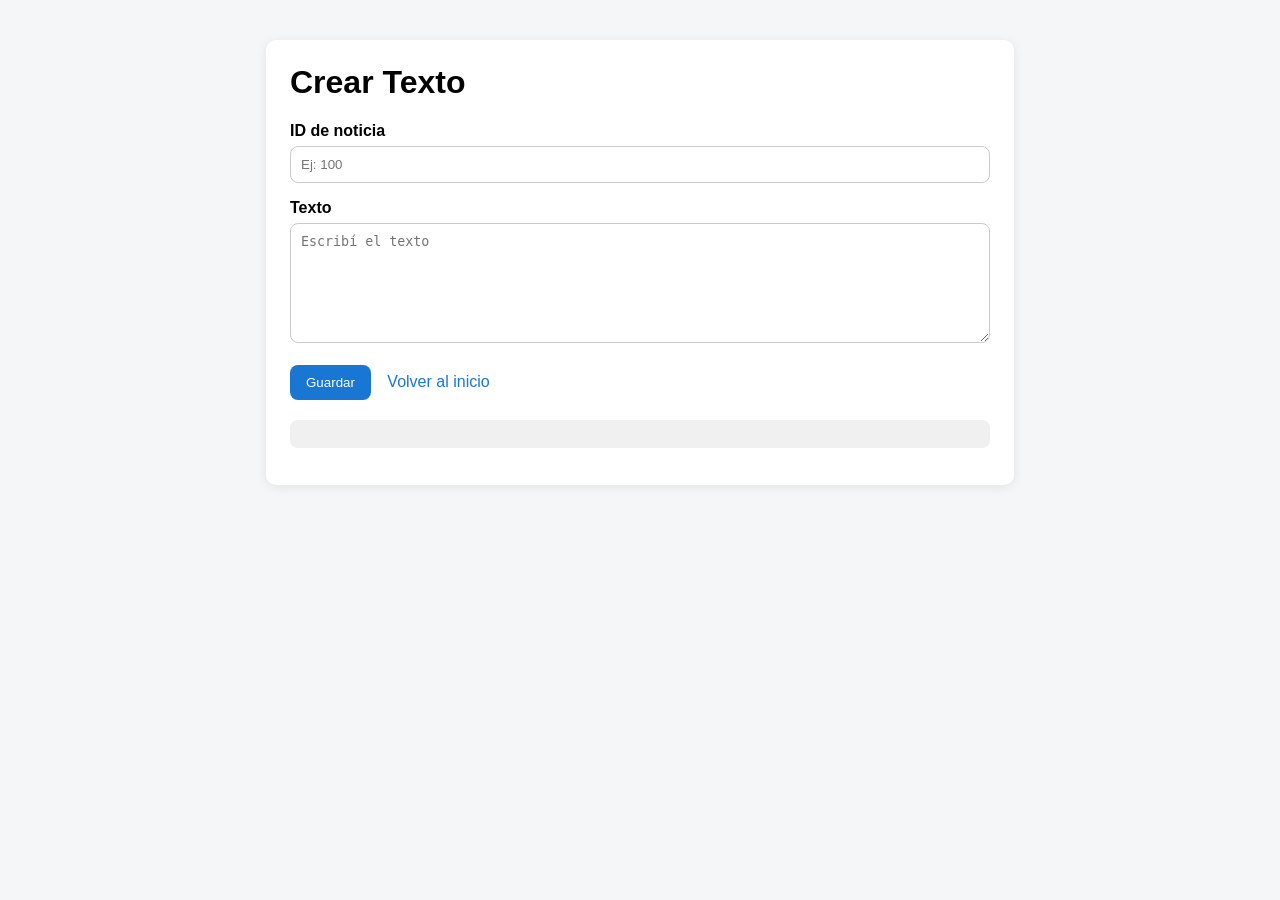
<file: create.html>
<!DOCTYPE html>
<html lang="es">
<head>
  <meta charset="UTF-8" />
  <meta name="viewport" content="width=device-width, initial-scale=1.0" />
  <title>Crear Texto</title>
  <link rel="stylesheet" href="style.css" />
</head>
<body>
  <div class="container">
    <h1>Crear Texto</h1>

    <label for="createId">ID de noticia</label>
    <input type="text" id="createId" placeholder="Ej: 100" />

    <label for="createText">Texto</label>
    <textarea id="createText" placeholder="Escribí el texto"></textarea>

    <button onclick="createText()">Guardar</button>
    <a href="index.html" class="link">Volver al inicio</a>

    <pre id="result"></pre>
  </div>

  <script src="app.js"></script>
</body>
</html>
</file>
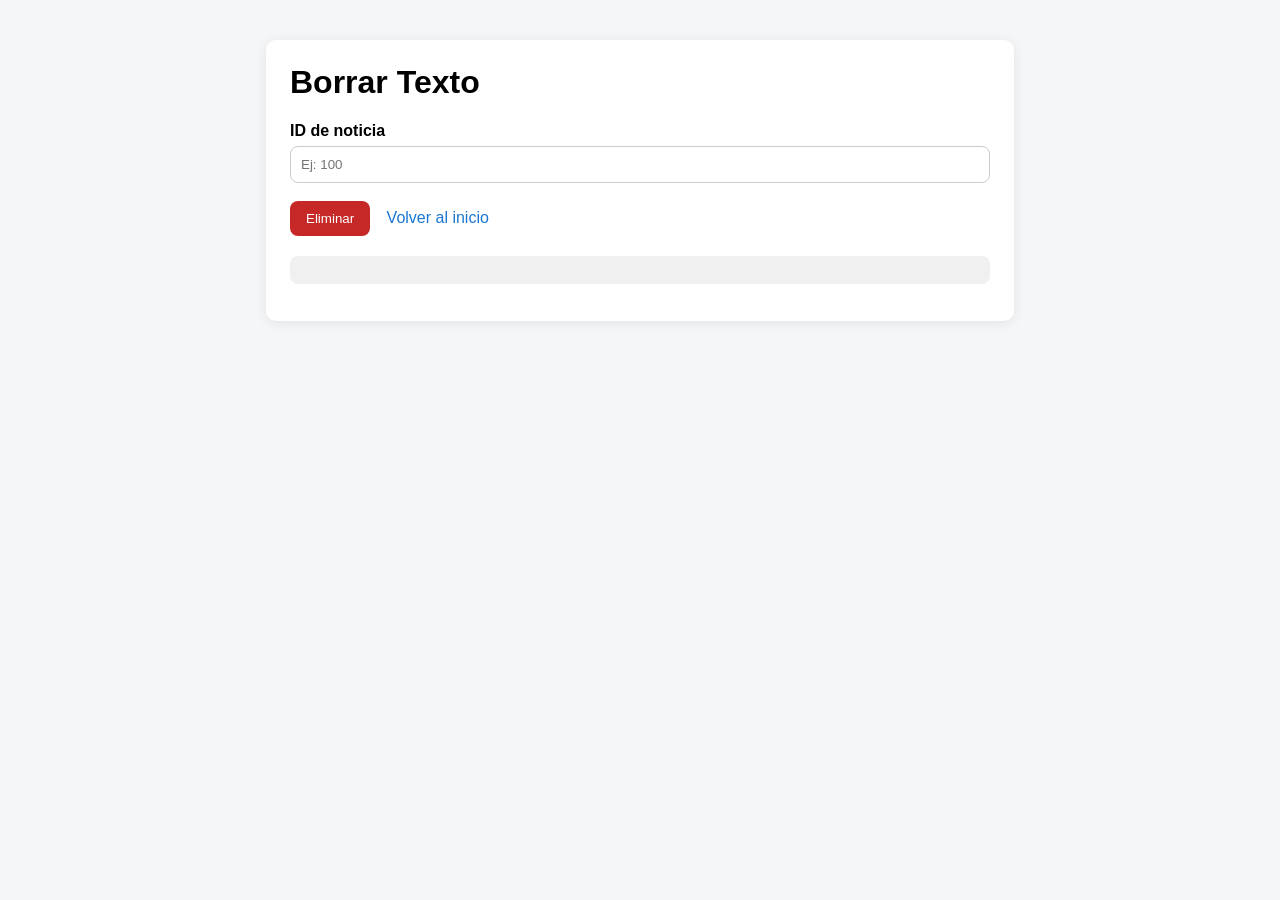
<file: delete.html>
<!DOCTYPE html>
<html lang="es">
<head>
  <meta charset="UTF-8" />
  <meta name="viewport" content="width=device-width, initial-scale=1.0" />
  <title>Borrar Texto</title>
  <link rel="stylesheet" href="style.css" />
</head>
<body>
  <div class="container">
    <h1>Borrar Texto</h1>

    <label for="deleteId">ID de noticia</label>
    <input type="text" id="deleteId" placeholder="Ej: 100" />

    <button onclick="deleteText()" class="danger">Eliminar</button>
    <a href="index.html" class="link">Volver al inicio</a>

    <pre id="result"></pre>
  </div>

  <script src="app.js"></script>
</body>
</html>
</file>
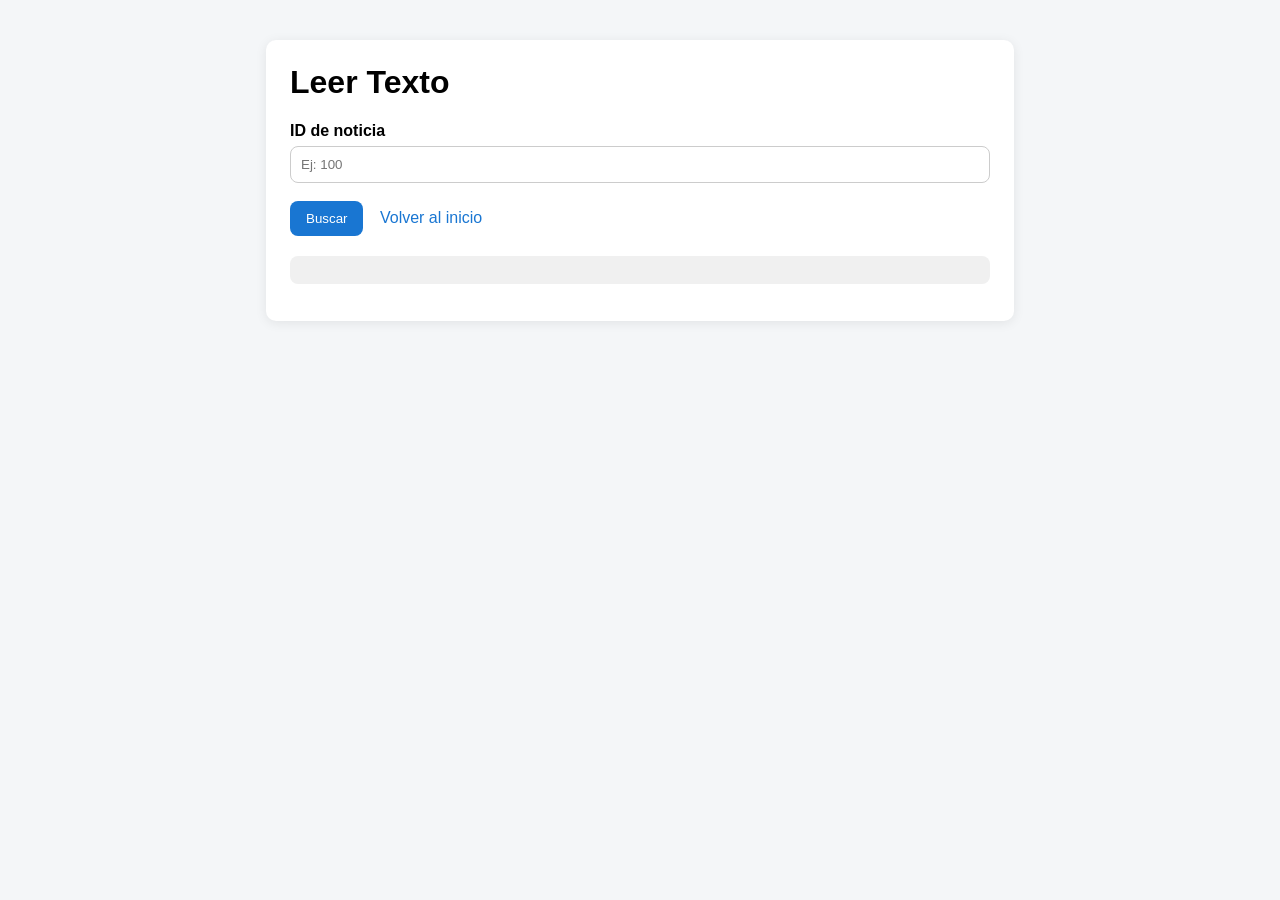
<file: read.html>
<!DOCTYPE html>
<html lang="es">
<head>
  <meta charset="UTF-8" />
  <meta name="viewport" content="width=device-width, initial-scale=1.0" />
  <title>Leer Texto</title>
  <link rel="stylesheet" href="style.css" />
</head>
<body>
  <div class="container">
    <h1>Leer Texto</h1>

    <label for="readId">ID de noticia</label>
    <input type="text" id="readId" placeholder="Ej: 100" />

    <button onclick="readText()">Buscar</button>
    <a href="index.html" class="link">Volver al inicio</a>

    <pre id="result"></pre>
  </div>

  <script src="app.js"></script>
</body>
</html>
</file>
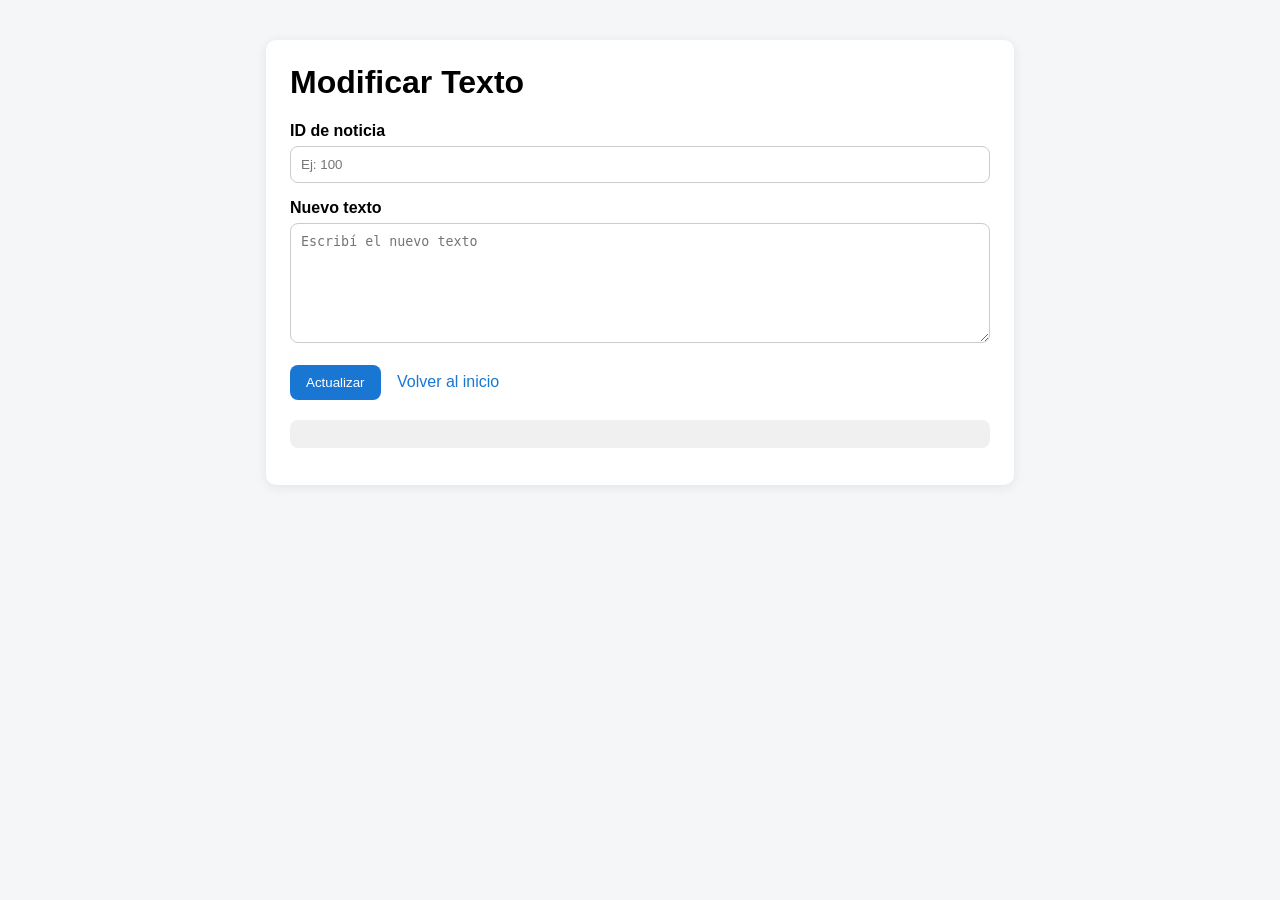
<file: update.html>
<!DOCTYPE html>
<html lang="es">
<head>
  <meta charset="UTF-8" />
  <meta name="viewport" content="width=device-width, initial-scale=1.0" />
  <title>Modificar Texto</title>
  <link rel="stylesheet" href="style.css" />
</head>
<body>
  <div class="container">
    <h1>Modificar Texto</h1>

    <label for="updateId">ID de noticia</label>
    <input type="text" id="updateId" placeholder="Ej: 100" />

    <label for="updateText">Nuevo texto</label>
    <textarea id="updateText" placeholder="Escribí el nuevo texto"></textarea>

    <button onclick="updateText()">Actualizar</button>
    <a href="index.html" class="link">Volver al inicio</a>

    <pre id="result"></pre>
  </div>

  <script src="app.js"></script>
</body>
</html>
</file>
<file: style.css>
body {
  font-family: Arial, sans-serif;
  background: #f4f6f8;
  margin: 0;
  padding: 0;
}

.container {
  width: 90%;
  max-width: 700px;
  margin: 40px auto;
  background: white;
  padding: 24px;
  border-radius: 10px;
  box-shadow: 0 2px 12px rgba(0,0,0,0.08);
}

h1 {
  margin-top: 0;
}

label {
  display: block;
  margin-top: 16px;
  margin-bottom: 6px;
  font-weight: bold;
}

input, textarea {
  width: 100%;
  padding: 10px;
  box-sizing: border-box;
  border: 1px solid #ccc;
  border-radius: 8px;
}

textarea {
  min-height: 120px;
  resize: vertical;
}

button, .button {
  display: inline-block;
  margin-top: 18px;
  padding: 10px 16px;
  background: #1976d2;
  color: white;
  border: none;
  border-radius: 8px;
  cursor: pointer;
  text-decoration: none;
}

button:hover, .button:hover {
  opacity: 0.9;
}

.danger {
  background: #c62828;
}

.menu {
  display: flex;
  flex-direction: column;
  gap: 12px;
  margin-top: 20px;
}

.link {
  display: inline-block;
  margin-left: 12px;
  text-decoration: none;
  color: #1976d2;
}

pre {
  margin-top: 20px;
  background: #f0f0f0;
  padding: 14px;
  border-radius: 8px;
  white-space: pre-wrap;
  word-break: break-word;
}
</file>
